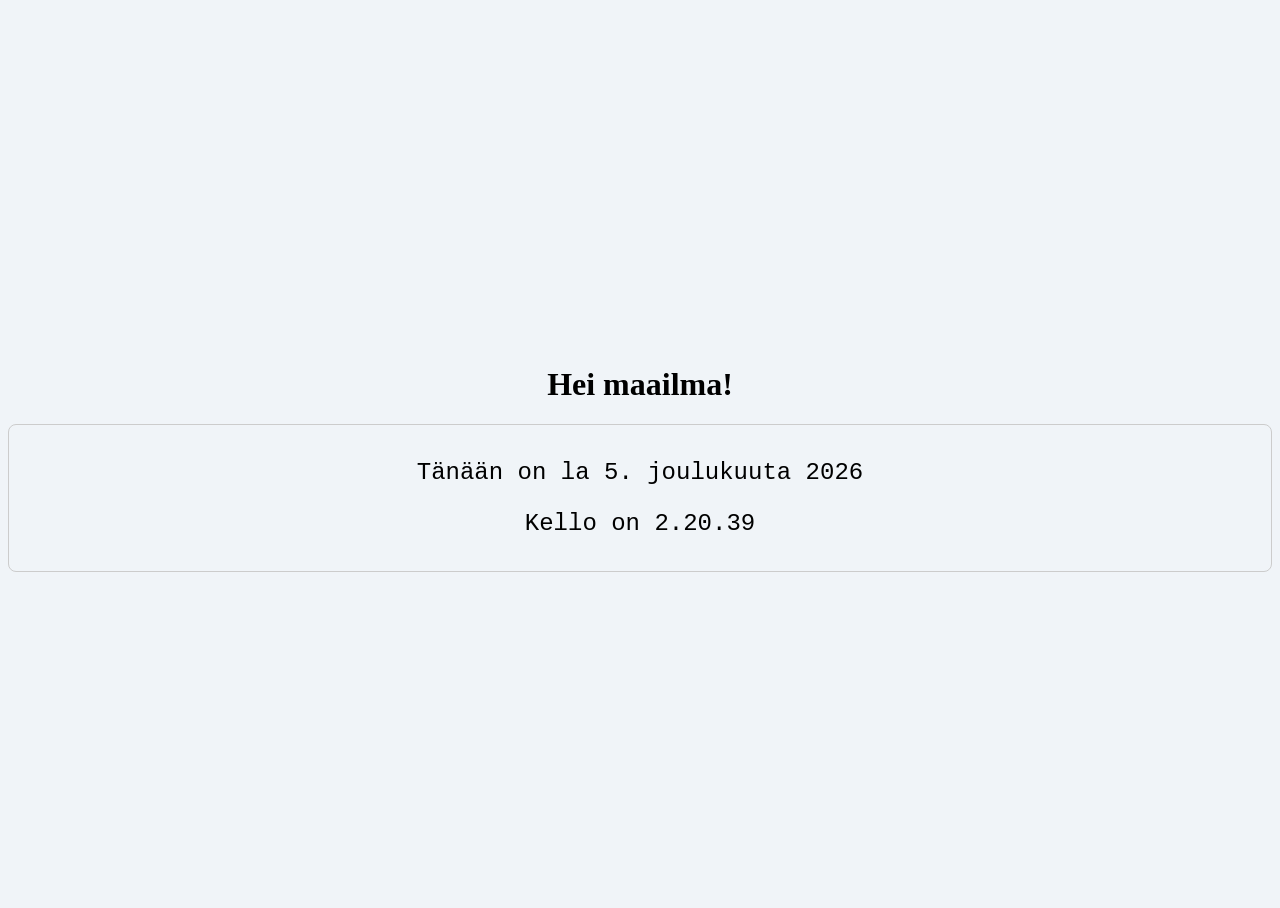
<file: index.html>
﻿<!DOCTYPE html>
<html lang="en">

<head>
  <meta charset="UTF-8">
  <meta name="viewport" content="width=device-width, initial-scale=1.0">
  <title>Hello</title>
  <link rel="stylesheet" href="styles.css">
</head>

<body>
  <main>
    <h1>Hei maailma!</h1>
    <div id="datetime"></div>
  </main>
<script src="scripts.js"></script>
</body>

</html>
</file>
<file: styles.css>
��h t m l   {  
     h e i g h t :   1 0 0 % ;  
 }  
  
 b o d y   {  
     b a c k g r o u n d - c o l o r :   # f 0 f 4 f 8 ;  
     d i s p l a y :   f l e x ;  
     f l e x - d i r e c t i o n :   c o l u m n ;  
     j u s t i f y - c o n t e n t :   c e n t e r ;  
     h e i g h t :   1 0 0 % ;  
 }  
  
 m a i n   {  
     t e x t - a l i g n :   c e n t e r ;  
 }  
  
 # d a t e t i m e   {  
     f o n t - f a m i l y :   m o n o s p a c e ;  
     f o n t - s i z e :   1 . 5 r e m ;  
     m a r g i n - t o p :   2 0 p x ;  
     b o r d e r :   1 p x   s o l i d   # c c c ;  
     p a d d i n g :   1 0 p x ;  
     b o r d e r - r a d i u s :   8 p x ;  
 } 
</file>
